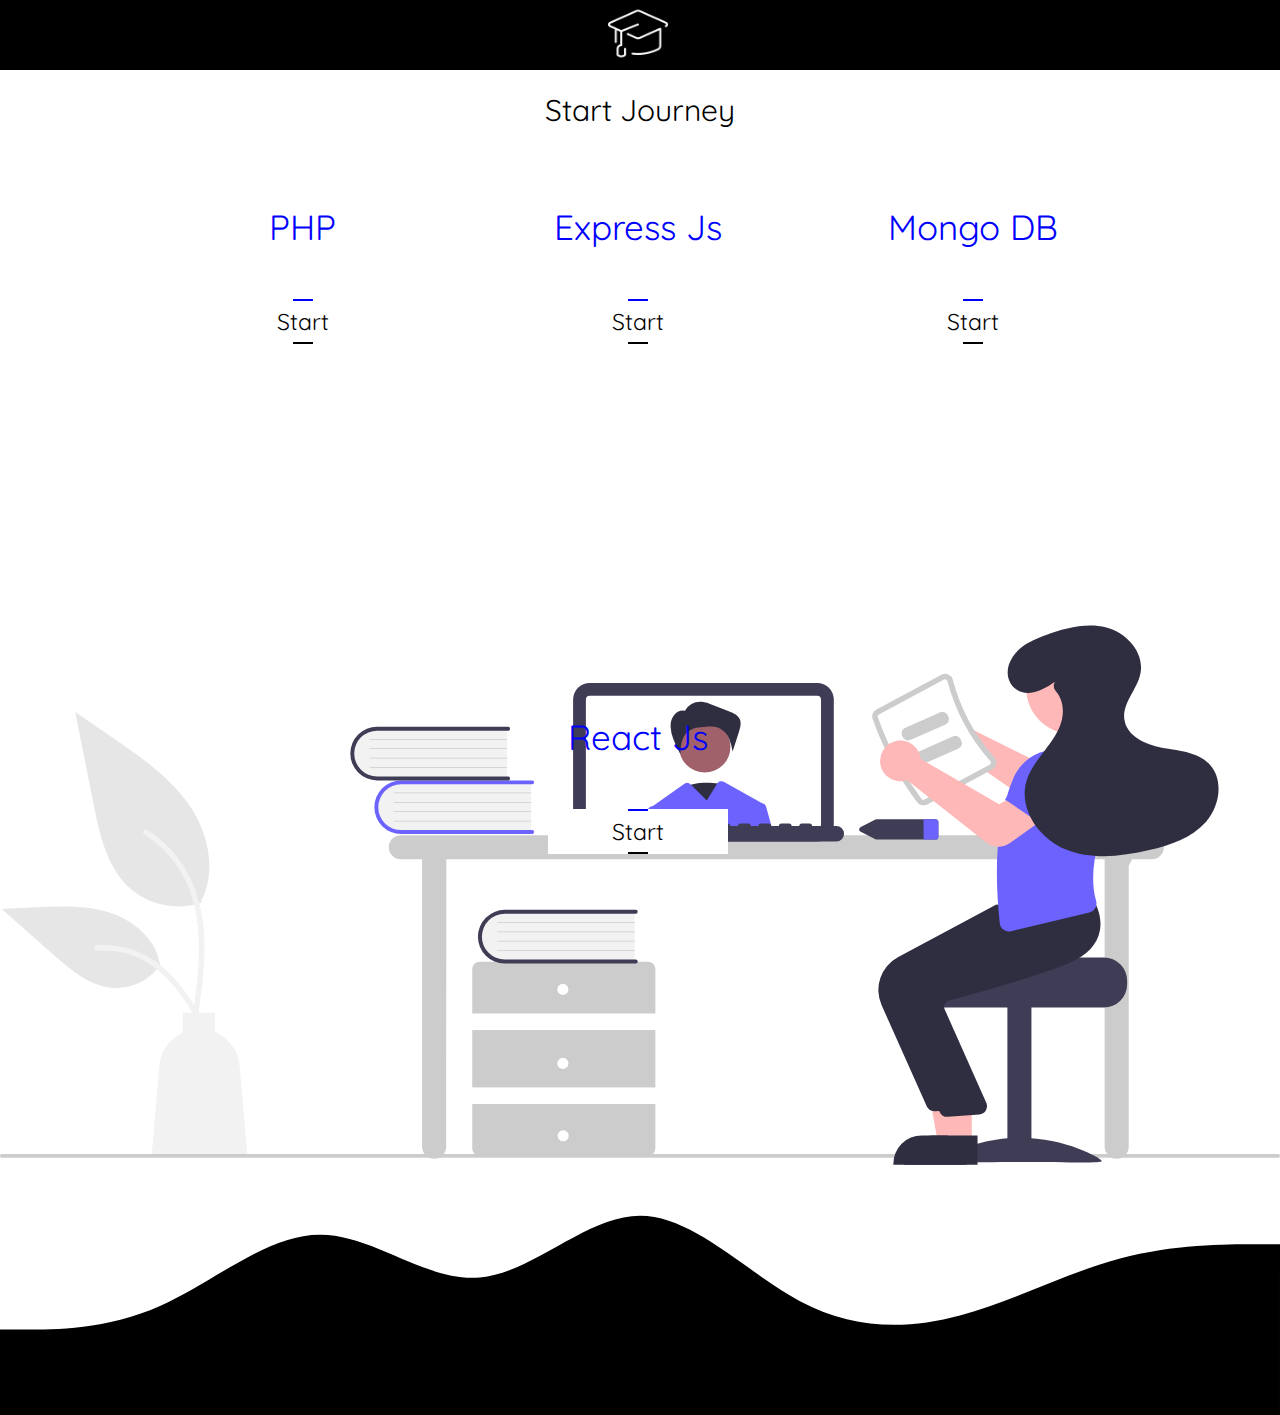
<file: Pages/backEndTechnologies.html>
<!DOCTYPE html>
<html lang="en">
  <head>
    <meta charset="UTF-8" />
    <meta http-equiv="X-UA-Compatible" content="IE=edge" />
    <meta name="viewport" content="width=device-width, initial-scale=1.0" />
    <title>Backend  Tutorial</title>
    <link rel="stylesheet" href="./pagesCSS.css" />
    <link
      rel="shortcut icon"
      href="../Images/graduation-hat.png"
      type="image/x-icon"
    />
  </head>
  <body>
    <header>
      <a href="../index.html#">
        <img src="../Images/logo.png" alt="logo" class="logo" />
      </a>
    </header>
    <div class="titleContainer">
      <span class="title">Start Journey</span>
    </div>
    <div class="container">
      <section class="frontendTechnologies">
        <p>PHP</p>
        <div class="btnContainer">
          <button><a href="https://www.beta-labs.in/p/php.html" target="_blank">Start</a></button>
        </div>
      </section>
      <section class="frontendTechnologies">
        <p>Express Js</p>
        <div class="btnContainer">
          <button><a href="https://www.beta-labs.in/p/expressjs.html" target="_blank">Start</a></button>
        </div>
      </section>
      <section class="frontendTechnologies">
        <p>Mongo DB</p>
        <div class="btnContainer">
          <button><a href="https://www.beta-labs.in/p/mongodb.html" target="_blank">Start</a></button>
        </div>
      </section>
      <section class="frontendTechnologies">
        <p>React Js</p>
        <div class="btnContainer">
          <button><a href="https://www.beta-labs.in/p/reactjs.html" target="_blank">Start</a></button>
        </div>
      </section>
    </div>
    <footer>
      <p>Some rights,Reserved.</p>
    </footer>
  </body>
</html>
</file>
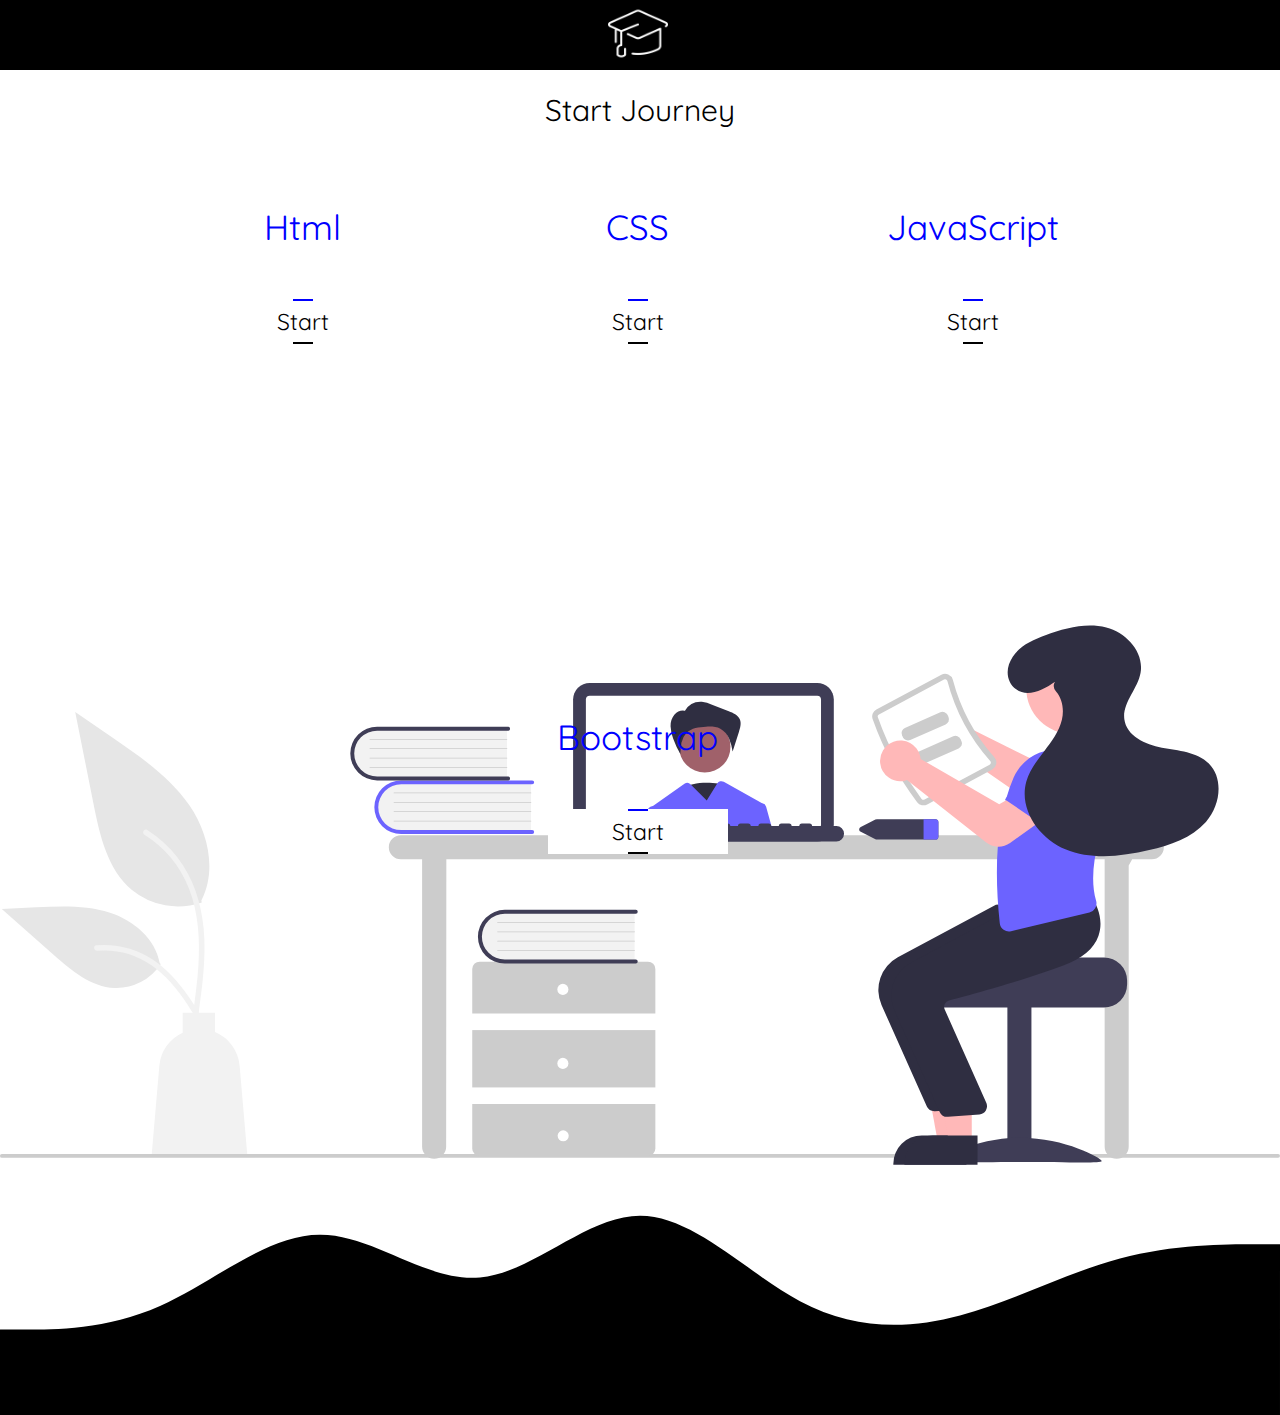
<file: Pages/fontendTutorial.html>
<!DOCTYPE html>
<html lang="en">
  <head>
    <meta charset="UTF-8" />
    <meta http-equiv="X-UA-Compatible" content="IE=edge" />
    <meta name="viewport" content="width=device-width, initial-scale=1.0" />
    <title>Fronted Tutorial</title>
    <link rel="stylesheet" href="./pagesCSS.css" />
    <link
      rel="shortcut icon"
      href="../Images/graduation-hat.png"
      type="image/x-icon"
    />
  </head>
  <body>
    <header>
      <a href="../index.html#">
        <img src="../Images/logo.png" alt="logo" class="logo" />
      </a>
    </header>
    <div class="titleContainer">
      <span class="title">Start Journey</span>
    </div>
    <div class="container">
      <section class="frontendTechnologies">
        <p>Html</p>
        <div class="btnContainer">
          <button>
            <a href="https://www.beta-labs.in/p/html.html" target="_blank">Start</a>
          </button>
        </div>
      </section>
      <section class="frontendTechnologies">
        <p>CSS</p>
        <div class="btnContainer">
          <button>
            <a href="https://www.beta-labs.in/p/html.html" target="_blank">Start</a>
          </button>
        </div>
      </section>
      <section class="frontendTechnologies">
        <p>JavaScript</p>
        <div class="btnContainer">
          <button>
            <a href="https://www.beta-labs.in/p/html.html" target="_blank">Start</a>
          </button>
        </div>
      </section>
      <section class="frontendTechnologies">
        <p>Bootstrap</p>
        <div class="btnContainer">
          <button>
            <a href="https://www.beta-labs.in/p/html.html" target="_blank">Start</a>
          </button>
        </div>
      </section>
    </div>
    <footer>
      <p>Some rights,Reserved.</p>
    </footer>
  </body>
</html>
</file>
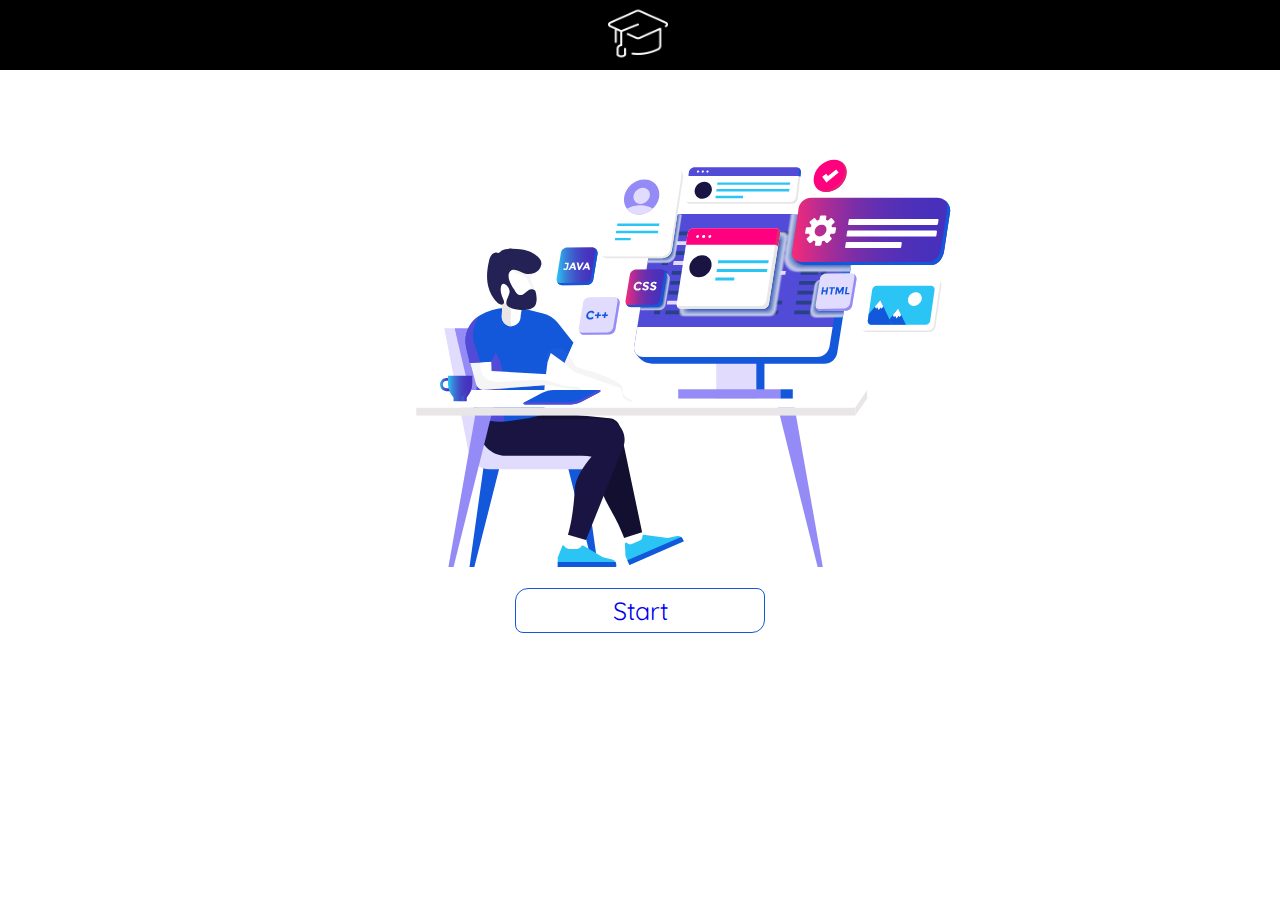
<file: Pages/fullStackTutorial.html>
<!DOCTYPE html>
<html lang="en">
<head>
    <meta charset="UTF-8">
    <meta http-equiv="X-UA-Compatible" content="IE=edge">
    <meta name="viewport" content="width=device-width, initial-scale=1.0">
    <title>FullStack Tutorial</title>
    <link rel="stylesheet" href="./fullStackTutorial.css">
    <link
      rel="shortcut icon"
      href="../Images/graduation-hat.png"
      type="image/x-icon"
    />
</head>
<body>
    <header>
        <a href="../index.html#">
            <img src="../Images/logo.png" alt="logo" class="logo" />
          </a>
    </header>
    <main>
        <!-- <p>learn today to lead tomorrow.</p> -->
    </main>
    <footer>
        <a href="./fontendTutorial.html" target="_blank" rel="start link">Start</a>
    </footer>
</body>
</html>
</file>
<file: Pages/pagesCSS.css>
@import url("https://fonts.googleapis.com/css2?family=Quicksand:wght@400&display=swap");
* {
  padding: 0px;
  margin: 0px;
  font-family: "Quicksand", sans-serif;
  box-sizing: border-box;
}
:root {
  --primary-color: white;
  --secondary-color: black;
}
header {
  z-index: 3;
  position: fixed;
  top: 0px;
  display: flex;
  justify-content: center;
  align-items: center;
  width: 100%;
  height: 70px;
  background-color: var(--secondary-color);
}
.logo {
  height: 57px;
  width: 60px;
  margin-right: 5px;
  cursor: pointer;
}

.titleContainer {
  margin-top: 80px;
  display: flex;
  justify-content: center;
  align-items: center;
  width: 100%;
  height: 60px;
  /* border: 1px solid black; */
}
.title {
  font-size: 30px;
}
.container {
  background: url(./frontendBackG.svg);
  background-size: contain;
  background-repeat: no-repeat;
  background-position: bottom center;
  margin-top: 5px;
  display: flex;
  justify-content: center;
  align-items: center;
  flex-wrap: wrap;
  width: 100%;
  height: auto;
  background-color:white;
  /* border: 1px solid black; */
}
.frontendTechnologies {
  background-color: transparent;
  padding-top: 50px;
  margin-top: 10px;
  margin-bottom: 20px;
  margin-right: 5px;
  width: 330px;
  height: 480px;
  /* border:1px solid black; */
  display: flex;
  flex-direction: column;
  justify-content: flex-start;
  align-items: center;
}
.frontendTechnologies p {
  color: blue;
  font-size: 35px;
}
.btnContainer {
  margin-top: 30px;
}
.frontendTechnologies button {
  position: relative;
  cursor: pointer;
  width: 180px;
  height: 45px;
  border: none;
  background-color: white;
  color: black;
  font-size: 23px;
  margin-top: 20px;
  /* border: 1px solid black; */
  /* z-index: 2; */
}
button {
  overflow: hidden;
  z-index: 0;
  text-align: center;
  align-items: center;
  justify-content: center;
  display: flex;
}
button:hover {
  /* box-shadow: 0px 0px 10px blue; */
  color: white;
  background-color: blue;
}

button:hover::after {
  /* animation: none; */
  display: none;
}
button:hover::before {
  background-color: blue;
}
button a
{
  text-decoration: none;
  color: black;
}
button:hover a
{
  color: white;
}
button::before {
  position: absolute;
  content: "";
  inset: 2px;
  z-index: -1;
  background-color: white;
}
button::after {
  z-index: -2;
  content: "";
  position: absolute;
  height: 200px;
  width: 20px;
  background-image: linear-gradient(to bottom, blue 50%, black 50%);
  animation: rotate 2s infinite linear;
}
@keyframes rotate {
  0% {
    transform: rotate(0deg);
  }
  100% {
    transform: rotate(360deg);
  }
}
footer {
  background-color: white;
  display: flex;
  justify-content: center;
  align-items: flex-end;
  color: var(--secondary-color);
  width: 100%;
  height: 250px;
  background-size: cover;
  background-repeat: no-repeat;
  background-position: bottom center;
  background-image: url(../Images/allrightsback.svg);
  /* background-color: var(--secondary-color); */
}

@media screen and (max-width:768px) {
  .frontendTechnologies
  {
    width: 100%;
    /* background-image: linear-gradient(to right bottom, black 50%,blue 50%); */
    /* background-color:grey; */
    background-color: white;
    background-repeat: no-repeat;
    background-position: bottom;
    background-image: url(../Images/undraw_education_f8ru.svg);
    background-size: 80%;
  }
  .container
  {
    background: none;
  }
}
</file>
<file: Pages/fullStackTutorial.css>
@import url("https://fonts.googleapis.com/css2?family=Quicksand:wght@400&display=swap");
* {
  padding: 0px;
  margin: 0px;
  box-sizing: border-box;
  font-family: "Quicksand", sans-serif;
}
:root {
  --primary-color: white;
  --secondary-color: black;
}
header {
  z-index: 3;
  position: fixed;
  top: 0px;
  display: flex;
  justify-content: center;
  align-items: center;
  width: 100%;
  height: 70px;
  background-color: var(--secondary-color);
}
.logo {
  height: 57px;
  width: 60px;
  margin-right: 5px;
  cursor: pointer;
}
main {
  font-size: 30px;
  display: flex;
  justify-content: center;
  align-items: top;
  padding-top: 20px;
  margin-top: 70px;
  width: 100%;
  height: 500px;
  /* border: 1px solid black; */
  background-image: url(./fullStack.svg);
  background-repeat: no-repeat;
  background-position: bottom center;
  background-size: 49%;
}
footer {
    margin-bottom: 20px;
  display: flex;
  justify-content: center;
  align-items: center;
  width: 100%;
  height: 80px;
  /* border: 1px solid black; */
}
footer a 
{
    border-radius: 13px 8px 13px 8px;
    font-size: 25px;
    display: flex;
    justify-content: center;
    align-items: center;
    text-decoration: none;
    height: 45px;
    width: 250px;
    border: 1px solid #1358DB;
}
footer a:hover
{
    color: white;
    background-color: #1358DB;
}
@media screen and (max-width: 700px) {
  main {
    background-position: center;
    background-size: 100%;
  }
}
</file>
